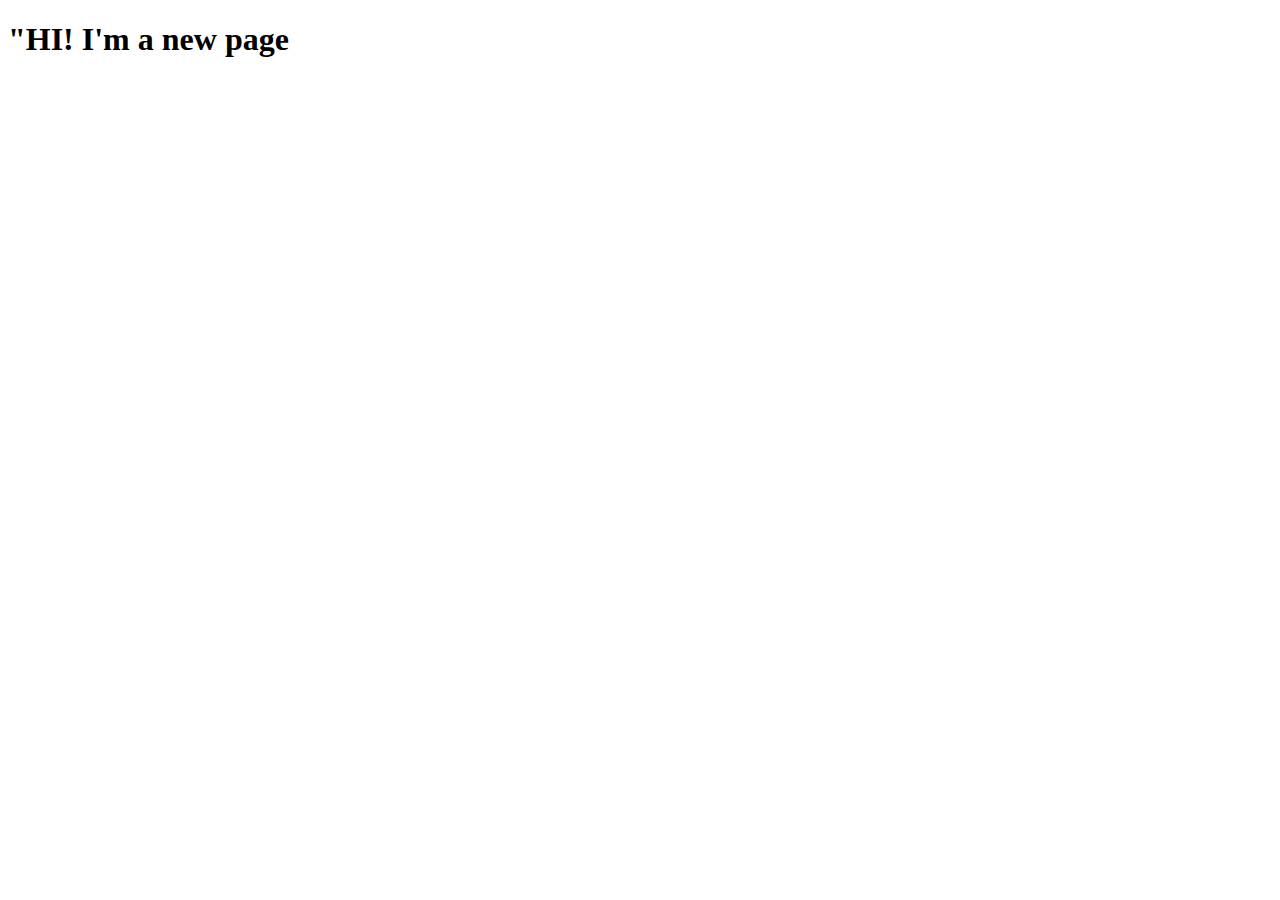
<file: newpage.html>
<!DOCTYPE html>
<html lang="en">
<head>
    <meta charset="UTF-8">
    <meta name="viewport" content="width=device-width, initial-scale=1.0">
    <title>Document</title>
</head>
<body>
    <h1>"HI! I'm a new page</h1>
 
</body>
</html>
</file>
